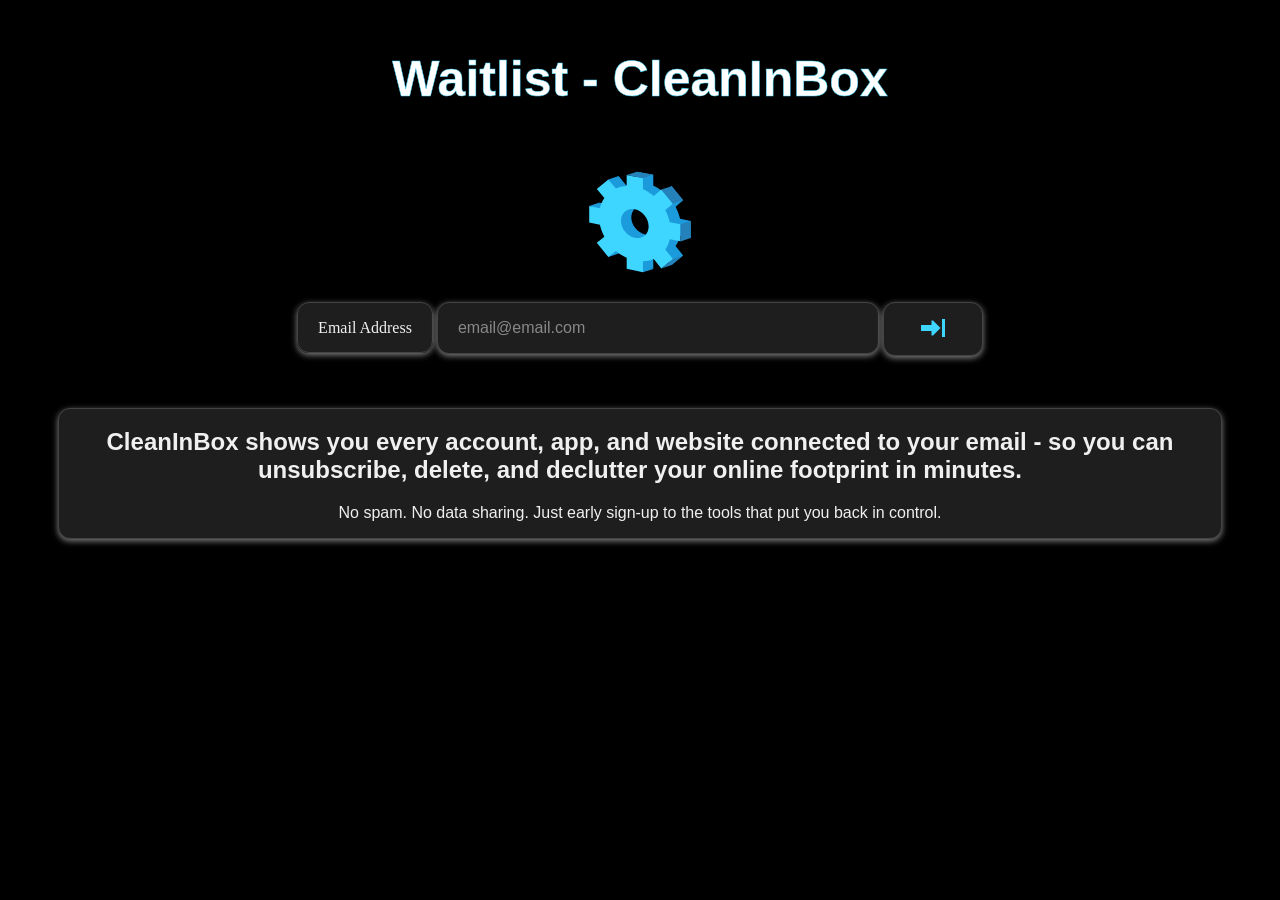
<file: index.html>
<!DOCTYPE html>

<html lang="en">
<head>
    <meta charset="utf-8" />
    <meta name="viewport" content="width=device-width, initial-scale=1.0" />
    <title>Waiting List</title>
    <link rel="stylesheet" href="style.css" />
</head>
  <body>
      <div class="main-menu">
          <main>
              <h1>Waitlist - CleanInBox</h1>
              <!--<img id="gear-icon" src="C:\Users\caedo\OneDrive\General-Codes\Assets\Pictures\business-service-svgrepo-com.svg" alt="gear-icon"/>-->
              <div class="gear-wrapper"><svg id="gear-icon" width="800px" height="800px" viewBox="0 0 1024 1024" class="icon" version="1.1" xmlns="http://www.w3.org/2000/svg"><path d="M945 648V502.7l-91.4-18.3c-7.7-35.9-20.7-70.8-38.1-103.3l64.6-54.7-98.3-121.2-64.6 54.7c-28-23.4-58.9-42.9-92-57.1v-94.4L486.1 82.2v93.9c-33 1.6-64 9-92 21.4L329.5 119l-98.3 81.3 64.6 78.5c-17.4 25.1-30.5 54.1-38.1 86.2l-91.4-18.3v141.1l91.4 18.8c7.7 35.2 20.7 69.5 38.1 101.7l-64.6 52.2 98.3 121.2 64.6-52.2c28 23.8 58.9 43.8 92 58.8v93.9l139.1 30.3v-94.4c33-0.9 64-7.7 92-19.8l64.6 80.9 98.3-81.3-64.6-80.9c17.4-25.5 30.5-55 38.1-87.8L945 648z m-389.4-30.2c-65.1-13.5-117.9-78.6-117.9-145.4s52.8-110.5 117.9-97.5 117.9 78 117.9 145.4c0.1 67.3-52.7 111-117.9 97.5z" fill="#1B9BDB" /><path d="M250.6 790.5l-8.8 20.8 87.8-29.6-17.8-35.3zM78.8 375.8L183.7 409l-17-62.5zM533.4 884l3.3 57.3 89.1-29.3zM264.1 185.4l65.7-66.1-88.2 29z" fill="#1B9BDB" /><path d="M857.2 677.3V532l-91.4-18.3c-7.7-35.9-20.7-70.8-38.1-103.3l64.6-54.7L694 234.4l-64.6 54.7c-28-23.4-58.9-42.9-92-57.1v-94.4l-139.1-26.1v93.9c-33 1.6-64 9-92 21.4l-64.6-78.5-98.3 81.3 64.6 78.5c-17.4 25.1-30.5 54.1-38.1 86.2L78.5 376v141.1l91.4 18.8c7.7 35.2 20.7 69.5 38.1 101.7l-64.6 52.2L241.7 811l64.6-52.2c28 23.8 58.9 43.8 92 58.8v93.9l139.1 30.3v-94.4c33-0.9 64-7.7 92-19.8l64.6 80.9 98.3-81.3-64.6-80.9c17.4-25.5 30.5-55 38.1-87.8l91.4 18.8z m-389.4-30.2c-65.1-13.5-117.9-78.6-117.9-145.4s52.8-110.5 117.9-97.5 117.9 78 117.9 145.4c0.1 67.3-52.7 111-117.9 97.5z" fill="#3ED6FF" /><path d="M398.1 111.2l138.9 27 87.8-29.6-138.2-26zM694.1 908.4l88.1-29.6 97.9-80.6-87.8 29.2zM856.7 677.8l88.8-29.9-1-144.8-86.8 29zM880.5 327.2l-98.6-121.3-87.8 28.9 97.6 121.3z" fill="#2481BA" /></svg></div>
              <section class="center-email">
                  <form id="waitlist-form">
                      <label class="email" for="email">Email Address</label>
                      <input class="email" type="email" name="email" placeholder="email@email.com" required />
                      <button type="submit" class="submit-btn" aria-label="Submit">
                          <svg width="24" height="24" viewBox="0 0 16 16" fill="none" xmlns="http://www.w3.org/2000/svg"><g id="SVGRepo_bgCarrier" stroke-width="0"></g><g id="SVGRepo_tracerCarrier" stroke-linecap="round" stroke-linejoin="round"></g><g id="SVGRepo_iconCarrier"> <path d="M7 13V10H0L1.74846e-07 6L7 6L7 3L8 3L13 8L8 13H7Z" fill="#3ED6FF"></path> <path d="M14 14V2L16 2V14H14Z" fill="#3ED6FF"></path> </g></svg>
                      </button>
                  </form>
              </section>

              <!--Popup-->
              <div id="success-popup" class="popup-overlay">
                  <div class="popup-box">
                      <h2>🎉 You're on the list!</h2>
                      <p>Thanks for signing up - we'll keep you posted.</p>
                      <button id="close-popup">Close</button>
                  </div>
              </div>



              <section class="CTA">
                  <h2>CleanInBox shows you every account, app, and website connected to your email - so you can unsubscribe, delete, and declutter your online footprint in minutes.</h2>
                  <p id="disclaimer">No spam. No data sharing. Just early sign-up to the tools that put you back in control.</p>
              </section>
          </main>
      </div>

      <!--popup-script-->
      <!--<script>
          const form = document.querySelector('#waitlist-form'); // your existing form
          const popup = document.getElementById('success-popup');
          const closeBtn = document.getElementById('close-popup');

          form.addEventListener('submit', function (event) {
              event.preventDefault(); // stops the page from reloading
              popup.classList.add('active'); // show popup
              form.reset(); // clear input
          });

          closeBtn.addEventListener('click', function () {
              popup.classList.remove('active'); // hide popup
          });
      </script>-->

      <!--email-endpoint-script-->
      <script>
          const form = document.querySelector('#waitlist-form'); // your existing form
          const popup = document.getElementById('success-popup');
          const closeBtn = document.getElementById('close-popup');

          // Replace with your Google Apps Script Web App URL
          const GOOGLE_SCRIPT_URL = 'https://script.google.com/macros/s/AKfycbxfsX42WaRrP2lu-CVOsE8wgsRmTDD9A1gWTOn3nY7MXMPJELbMSA611qYGcjNFtV0E/exec';

          form.addEventListener('submit', async function (event) {
              event.preventDefault(); // stops the page from reloading

              const emailInput = form.querySelector('input[name="email"]');
              const email = emailInput.value;

              try {
                  const response = await fetch(GOOGLE_SCRIPT_URL, {
                      method: 'POST',
                      headers: { 'Content-Type': 'application/json' },
                      body: JSON.stringify({ email }),
                      mode: 'no-cors'
                  });


                      popup.classList.add('active'); // show popup
                      form.reset(); // clear input
                  

              } catch (error) {
                  alert('Submission failed. Please try again.');
                  console.error(error);
              }
          });

          // Popup close button
          closeBtn.addEventListener('click', function () {
              popup.classList.remove('active'); // hide popup
          });
      </script>


  </body>
</html>
</file>
<file: style.css>
body {
  background-color: black;
}

h1 {
	color: white; 
	-webkit-text-stroke: 0.5px #3ED6FF;
	/*border: 2px solid #3ED6FF;*/
	font-family: sans-serif;
	text-align: center;
	font-size: 50px;
	margin-top: 50px;
}

#gear-icon {
  width: 120px;
  height: 120px;
  display: block;
  margin-left: auto;
  margin-right: auto;
  padding-top: 20px;
  padding-bottom: 20px;
}

.email {
  /*color: white;
  -webkit-text-stroke: 0.5px silver;
  text-align: center;*/
  /*padding-top: 20px;*/
  /**/
 
  width: 100%;
  max-width: 400px;
  padding: 16px 20px;
  font-size: 16px;
  color: #f0f0f0;
  background-color: #1e1e1e;
  border: 1px solid #444;
  border-radius: 12px;
  box-shadow: 0 2px 6px rgba(255, 255, 255, 0.5);
  outline: none;
  transition: border-color 0.3s, box-shadow 0.3s;
}

.email::placeholder {
  color: #888;
}

.email:focus {
  border-color: #00bfff;
  box-shadow: 0 0 0 3px rgba(0, 191, 255, 0.3);
}

.center-email {
  text-align: center;
}

.submit-btn {
  width: 100%;
  max-width: 100px;
  height: 100%;
  max-height: 100px;
  /*padding: 12px 12px;*/
  padding-top: 13.5px;
  padding-bottom: 12.5px;
  margin-bottom: 2px;
  font-size: 10px;
  color: #f0f0f0;
  background-color: #1e1e1e;
  border: 1px solid #444;
  border-radius: 12px;
  box-shadow: 0 2px 6px rgba(255, 255, 255, 0.5);
  outline: none;
  transition: border-color 0.3s, box-shadow 0.3s;
  vertical-align: middle;
 
  display: inline-block;
  align-items: center;
  justify-content: center;
}

.submit-btn:hover {
  border-color: #00bfff;
  box-shadow: 0 0 0 3px rgba(0, 191, 255, 0.3);
  cursor: pointer;
}

.CTA {
  color: white;
  text-align: center;
 /* color: white;
  -webkit-text-stroke: 0.2px #3ED6FF;*/
  font-family: sans-serif;
  margin-top: 50px;
}

.CTA {
	margin-right: 50px;
	margin-left: 50px;
	
	color: #f0f0f0;
	background-color: #1e1e1e;
	border: 1px solid #444;
	border-radius: 12px;
	box-shadow: 0 2px 6px rgba(255, 255, 255, 0.5);
	outline: none;
	transition: border-color 0.3s, box-shadow 0.3s;
}

/* Popup background overlay */
.popup-overlay {
	position: fixed;
	inset: 0;
	background: rgba(0, 0, 0, 0.5);
	display: flex;
	justify-content: center;
	align-items: center;
	opacity: 0;
	visibility: hidden;
	transition: all 0.3s ease;
	z-index: 1000;
}

/* Popup box */
.popup-box {
	/*background: #1e1e1e;
	padding: 2rem 3rem;
	border-radius: 12px;
	text-align: center;
	box-shadow: 0 10px 25px rgba(0, 0, 0, 0.3);*/
	transform: translateY(20px);
	transition: transform 0.3s ease, opacity 0.3s ease;

	background-color: #1e1e1e;
	padding: 2rem 3rem;
	text-align: center;
	border: 1px solid #444;
	border-radius: 12px;
	box-shadow: 0 2px 6px rgba(255, 255, 255, 0.5);
	outline: none;
	transition: border-color 0.3s, box-shadow 0.3s;
	vertical-align: middle;
}

.popup-box h2, .popup-box p{
  color: white;
}

/* When popup is active */
.popup-overlay.active {
	opacity: 1;
	visibility: visible;
}

	.popup-overlay.active .popup-box {
		transform: translateY(0);
		opacity: 1;
	}

/* Button style */
#close-popup {
	background: #2563eb;
	color: white;
	border: none;
	border-radius: 8px;
	padding: 0.5rem 1rem;
	cursor: pointer;
	margin-top: 1rem;
}

	#close-popup:hover {
		background: #1d4ed8;
	}


	/*Mobile Friendly*/


/* === Responsive adjustments === */
@media (max-width: 768px) {
	.center-email form {
		flex-direction: column;
		gap: 12px;
	}

	.center-email .email,
	.center-email .submit-btn {
		width: 90%;
		max-width: none;
	}

	.CTA {
		margin-left: 15px;
		margin-right: 15px;
		padding: 15px;
	}
}

@media (max-width: 480px) {
	.center-email .email,
	.center-email .submit-btn {
		width: 100%;
	}

	.CTA h2, .CTA h3#disclaimer {
		text-align: center;
	}

	.popup-box {
		padding: 1.5rem 1rem;
	}
}

/* Responsive sizes for heading and gear */
h1 {
	font-size: clamp(24px, 5vw, 50px);
}

#gear-icon {
	width: clamp(60px, 15vw, 120px);
	height: auto;
}


/* === Fully responsive portrait mode === */
@media (max-width: 768px) and (orientation: portrait) {
	/* Heading scales smoothly */
	h1 {
		font-size: clamp(24px, 8vw, 50px);
	}

	/* Gear icon scales with screen width */
	#gear-icon {
		width: clamp(60px, 20vw, 120px);
		height: auto;
	}

	/* Center form inputs and buttons */
	.center-email form {
		display: flex;
		flex-direction: column;
		align-items: center;
		gap: 12px;
		padding: 0 5%;
	}

	.center-email .email {
		width: 100%;
		max-width: 100%;
		font-size: clamp(14px, 4vw, 16px);
		padding: clamp(10px, 2.5vw, 16px);
	}

	.center-email .submit-btn {
		width: 100%;
		max-width: 100%;
		height: auto;
		padding: clamp(10px, 2.5vw, 16px);
	}

	/* CTA box scaling */
	.CTA {
		margin-left: 5%;
		margin-right: 5%;
		padding: clamp(10px, 3vw, 20px);
	}

		.CTA h2, .CTA h3#disclaimer {
			font-size: clamp(14px, 4vw, 18px);
			text-align: center;
		}

	/* Popup box scales smoothly */
	.popup-box {
		width: 90%;
		padding: clamp(15px, 4vw, 2rem);
	}
}
</file>
